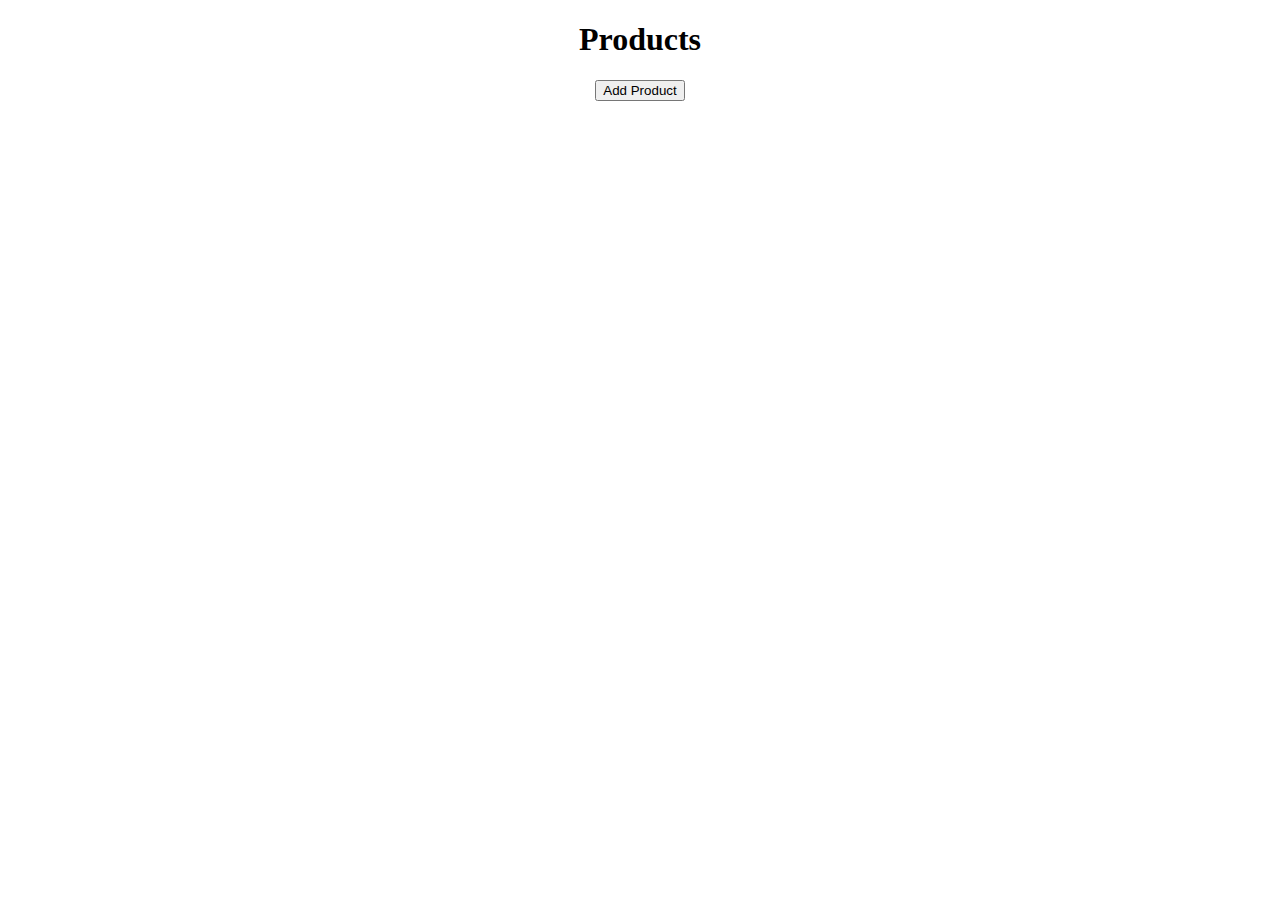
<file: index.html>
<!doctype html>
<html lang="en">
  <head>
    <meta charset="UTF-8" />
    <link rel="icon" type="image/svg+xml" href="/vite.svg" />
    <link rel="preconnect" href="https://fonts.googleapis.com">
    <link rel="preconnect" href="https://fonts.gstatic.com" crossorigin>
    <link href="https://fonts.googleapis.com/css2?family=Anta&family=Kode+Mono:wght@400..700&display=swap" rel="stylesheet">
    <meta name="viewport" content="width=device-width, initial-scale=1.0" />
    <title>Vite + React</title>
    <script type="module" crossorigin src="/assets/index-DJAHsCcX.js"></script>
  </head>
  <body>
    <div id="root"></div>
  </body>
</html>
</file>
